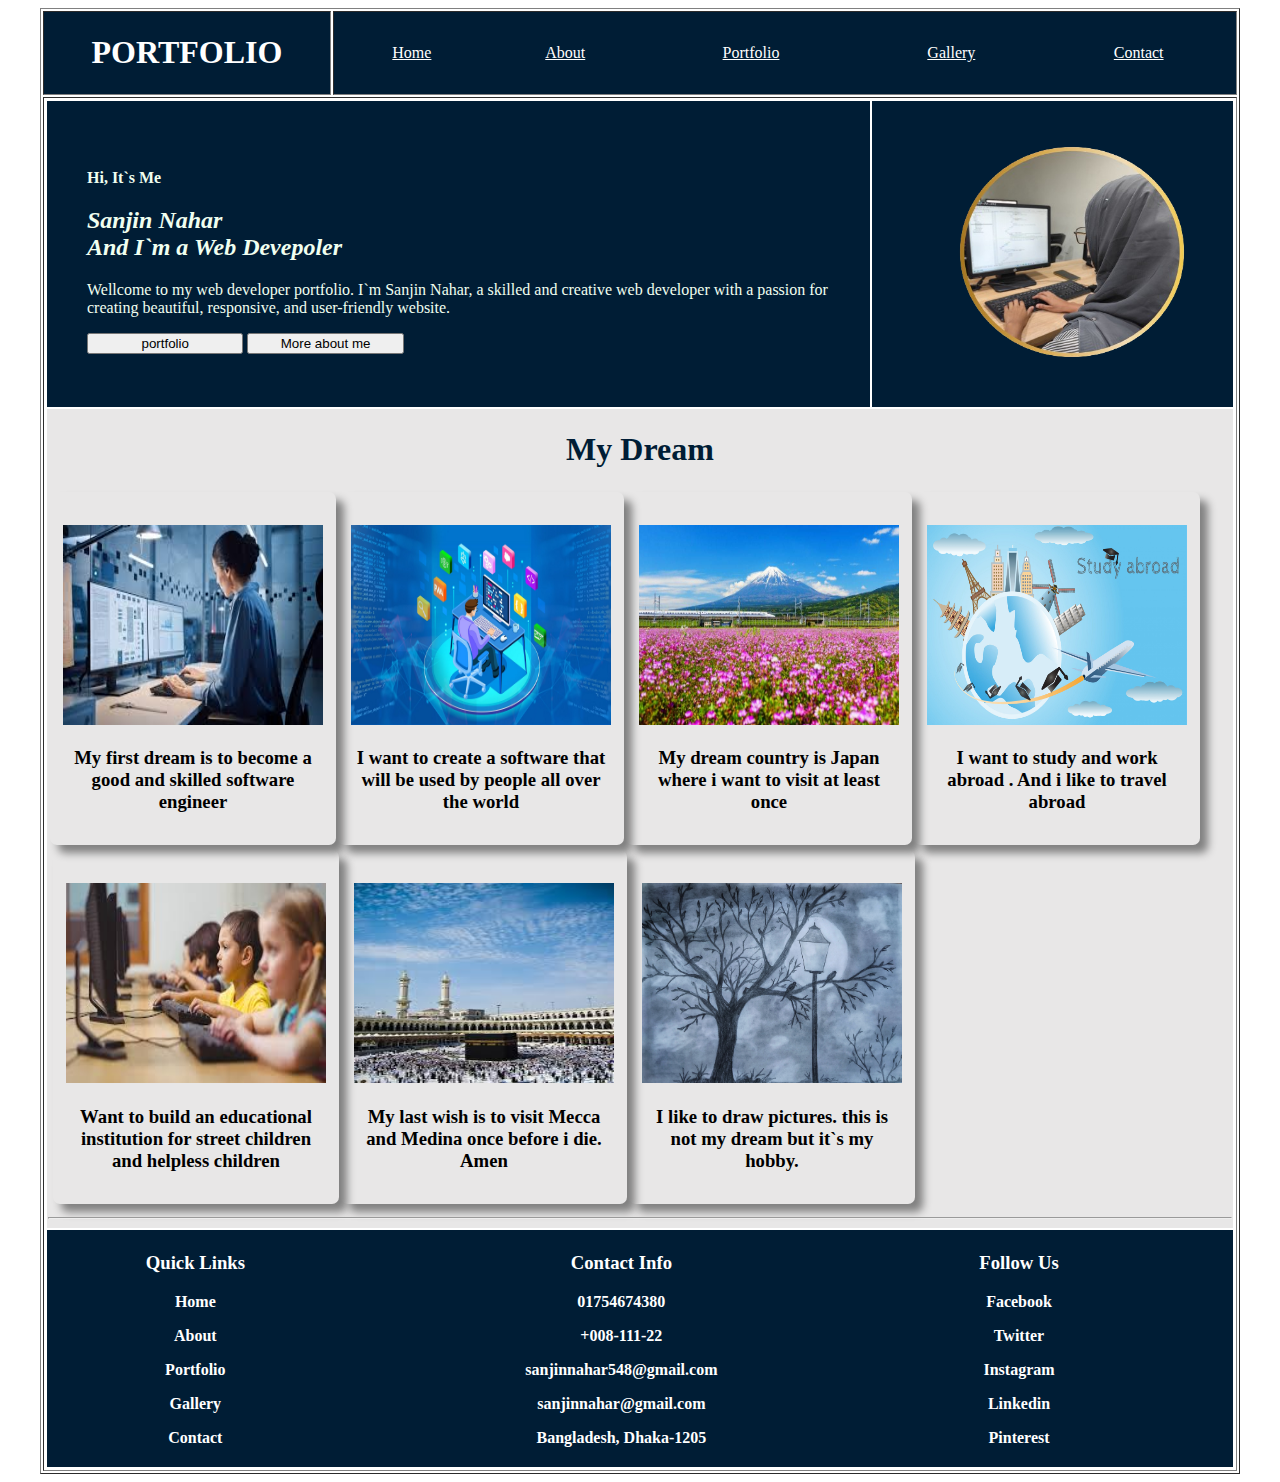
<file: index.html>
<!DOCTYPE html>
<html lang="en">
<head>
    <meta charset="UTF-8">
    <title>Personal Portfolio</title>
    <link rel="stylesheet" href="css/style.css">
</head>
<body>
    <table border="1" width="1200" align="center" >
        <tr>
            <td class="logo" height="50" width="300">
<!--                <img src="image/logo.png" height="70" width="200" alt=""/>-->
                <h1 align="center">PORTFOLIO</h1>
            </td>
            <td class="header-f">
                <table  width="900" >
                    <tr align="center">
                        <td height="40"><a href="index.html">Home</a></td>
                        <td height="40"><a href="about.html">About</a></td>
                        <td height="40"><a href="portfolio.html">Portfolio</a></td>
                        <td height="40"><a href="gallery.html">Gallery</a></td>
                        <td height="40"><a href="contact.html">Contact</a></td>
                    </tr>
                </table>
            </td>
        </tr>

        <tr>
            <td colspan="2" height="300" valign="top">
                <table  align="center">
                    <tr>
                        <td width="870" class="port">
                            <p><b>Hi, It`s Me</b>
                            <h2><i>Sanjin Nahar<br> And I`m a Web Devepoler</i></h2>
                            <p>Wellcome to my web developer portfolio. I`m Sanjin Nahar,
                                a skilled and creative web developer with a passion for creating beautiful,
                                responsive, and user-friendly website.</p>
                            <input class="button-1" type="button" value="portfolio" data-alignright="right"/>
                            <input class="button-1" type="button" value="More about me"/>
                        </td>

                        <td height="300" class="port">
                            <img src="image/blu.png" height="300" width="320" alt="logo"/>
                        </td>

                    <tr>
                        <td height="200" colspan="2" class="home-1">
                            <h1 class="h1-1" align="center">My Dream</h1>
                            <table>
                                <tr>
                                    <td class="dream-img">
                                        <table>
                                            <tr>
                                                <td >
                                                    <img src="image/soft.jpg" height="200" width="260" alt="/">
                                                    <h3>My first dream is to become a good and skilled software engineer</h3>
                                                </td>
                                            </tr>
                                        </table>
                                    </td>
                                    <td class="dream-img">
                                        <table>
                                            <tr>
                                                <td>
                                                    <img src="image/sofapp.jpg" height="200" width="260"  alt=""/>
                                                    <h3>I want to create a software that will be used by people all over the world</h3>
                                                </td>
                                            </tr>
                                        </table>
                                    </td>

                                    <td class="dream-img">
                                        <table>
                                            <tr>
                                                <td>
                                                    <img src="image/japan.jpg" height="200" width="260"  alt=""/>
                                                    <h3>My dream country is Japan where i want to visit at least once</h3>
                                                </td>
                                            </tr>
                                        </table>
                                    </td>

                                    <td class="dream-img">
                                        <table>
                                            <tr>
                                                <td>
                                                    <img src="image/dt.jpg" height="200" width="260"  alt=""/>
                                                    <h3>I want to study and work abroad . And i like to travel abroad </h3>
                                                </td>
                                            </tr>
                                        </table>
                                    </td>
                                </tr>
                                <tr>
                                    <td colspan="4" height="250">
                                        <table>
                                            <tr>
                                                <td class="dream-img">
                                                    <table>
                                                        <tr>
                                                            <td>
                                                                <img src="image/helpless.jpg" height="200" width="260" alt=""/>
                                                                <h3>Want to build an educational institution for street children and helpless children</h3>
                                                            </td>
                                                        </tr>
                                                    </table>
                                                </td>
                                                <td class="dream-img">
                                                    <table>
                                                        <tr>
                                                            <td>
                                                                <img src="image/kaba.jpg" height="200" width="260" alt=""/>
                                                                <h3>My last wish is to visit Mecca and Medina once before i die. Amen</h3>
                                                            </td>
                                                        </tr>
                                                    </table>
                                                </td>

                                                <td class="dream-img">
                                                    <table>
                                                        <tr>
                                                            <td >
                                                                <img src="image/snapseed-01.jpeg" height="200" width="260" alt=""/>
                                                                <h3>I like to draw pictures. this is not my dream but it`s my hobby.</h3>
                                                            </td>
                                                        </tr>
                                                    </table>
                                                </td>
                                            </tr>
                                        </table>
                                    </td>
                                </tr>
                            </table>
                    <hr/>

                    <tr>
                        <td height="200" colspan="2" class="footer">
                            <table width="1090">
                                <tr>
                                    <td align="center">
                                        <h3>Quick Links</h3>
                                        <p><b>Home</b></p>
                                        <p><b>About</b></p>
                                        <p><b>Portfolio</b></p>
                                        <p><b>Gallery</b></p>
                                        <p><b>Contact</b></p>

                                    </td>
                                    <td align="center">
                                        <h3>Contact Info</h3>
                                        <p><b>01754674380</b></p>
                                        <p><b>+008-111-22</b></p>
                                        <p><b>sanjinnahar548@gmail.com</b></p>
                                        <p><b>sanjinnahar@gmail.com</b></p>
                                        <p><b>Bangladesh, Dhaka-1205</b></p>
                                    </td>
                                    <td align="center">
                                        <h3>Follow Us</h3>
                                        <p><b>Facebook</b></p>
                                        <p><b>Twitter</b></p>
                                        <p><b>Instagram</b></p>
                                        <p><b>Linkedin</b></p>
                                        <p><b>Pinterest</b></p>
                                    </td>
                                </tr>
                            </table>
                        </td>
                    </tr>
                </table>
            </td>
        </tr>
            </td>
        </tr>
    </table>

</body>
</html>
</file>
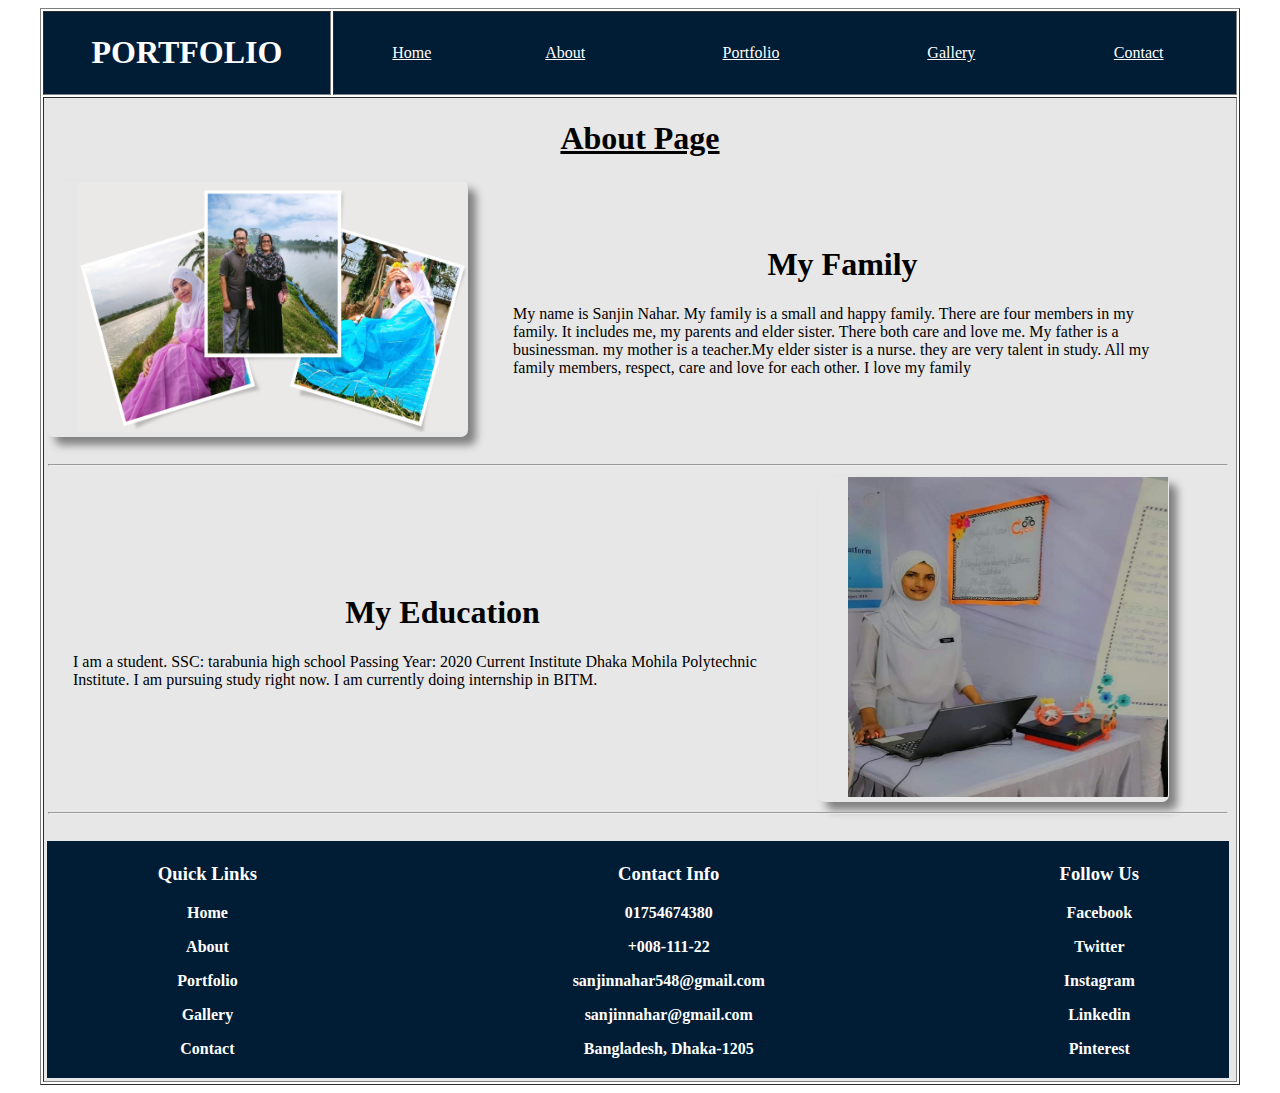
<file: about.html>
<!DOCTYPE html>
<html lang="en">
<head>
    <meta charset="UTF-8">
    <title>Personal Portfolio</title>
    <link rel="stylesheet" href="css/style.css">
</head>
<body>
<table border="1" width="1200" align="center" >
    <tr>
        <td class="logo" height="50" width="300">
            <!--                <img src="image/logo.png" height="70" width="200" alt=""/>-->
            <h1 align="center">PORTFOLIO</h1>
        </td>
        <td class="header-f">
            <table  width="900" >
                <tr align="center">
                    <td height="40"><a href="index.html">Home</a></td>
                    <td height="40"><a href="about.html">About</a></td>
                    <td height="40"><a href="portfolio.html">Portfolio</a></td>
                    <td height="40"><a href="gallery.html">Gallery</a></td>
                    <td height="40"><a href="contact.html">Contact</a></td>
                </tr>
            </table>
        </td>
    </tr>

    <tr>
        <td colspan="2" height="300" class="home-1">
            <h1 align="center" ><u>About Page</u></h1>
            <table width="1100">
                <tr>
                    <td class="about-img">
                        <img src="image/nis.png" height="250" width="390" alt=""/>
                    </td>
                    <td >
                        <table >
                            <tr >
                                <td width="700" class="about-p" >
                                    <h1 align="center">My Family</h1>
                                    <p>My name is Sanjin Nahar. My family is a small and happy family. There are four members in my family.
                                        It includes me, my parents and elder sister. There both care and love me.
                                        My father is a businessman. my mother is a teacher.My elder sister is a nurse.
                                        they are very talent in study. All my family members, respect, care and love for each other.
                                        I love my family</p>
                                </td>
                            </tr>
                        </table>
                    </td>
                <tr>
                    <td colspan="2" height="400">
                        <table >
                            <tr>
                                <hr/>

                                <td>
                                    <table >
                                        <tr >
                                            <td width="760" class="about-p2">
                                                <h1 align="center">My Education</h1>
                                                <p>I am a student.
                                                    SSC: tarabunia high school
                                                    Passing Year: 2020
                                                    Current Institute Dhaka Mohila Polytechnic Institute.
                                                    I am pursuing study right now.  I am currently doing internship in BITM.</p>
                                            </td>
                                        </tr>
                                    </table>
                                </td>

                                <td class="about-img2">
                                    <img src="image/img2.jpg" height="320" width="320" alt=""/>
                                </td>
                            </tr>
                        </table>

                        <hr/>

                <tr>
                    <td height="200" colspan="2" class="footer">
                        <table width="1180">
                            <tr>
                                <td align="center">
                                    <h3>Quick Links</h3>
                                    <p><b>Home</b></p>
                                    <p><b>About</b></p>
                                    <p><b>Portfolio</b></p>
                                    <p><b>Gallery</b></p>
                                    <p><b>Contact</b></p>

                                </td>
                                <td align="center">
                                    <h3>Contact Info</h3>
                                    <p><b>01754674380</b></p>
                                    <p><b>+008-111-22</b></p>
                                    <p><b>sanjinnahar548@gmail.com</b></p>
                                    <p><b>sanjinnahar@gmail.com</b></p>
                                    <p><b>Bangladesh, Dhaka-1205</b></p>
                                </td>
                                <td align="center">
                                    <h3>Follow Us</h3>
                                    <p><b>Facebook</b></p>
                                    <p><b>Twitter</b></p>
                                    <p><b>Instagram</b></p>
                                    <p><b>Linkedin</b></p>
                                    <p><b>Pinterest</b></p>
                                </td>
                            </tr>
                        </table>
                    </td>
                </tr>
            </table width="1000">
        </td>
    </tr>
                    </td>
                </tr>
                </tr>
            </table>

        </td>
    </tr>

</table>

</body>
</html>
</file>
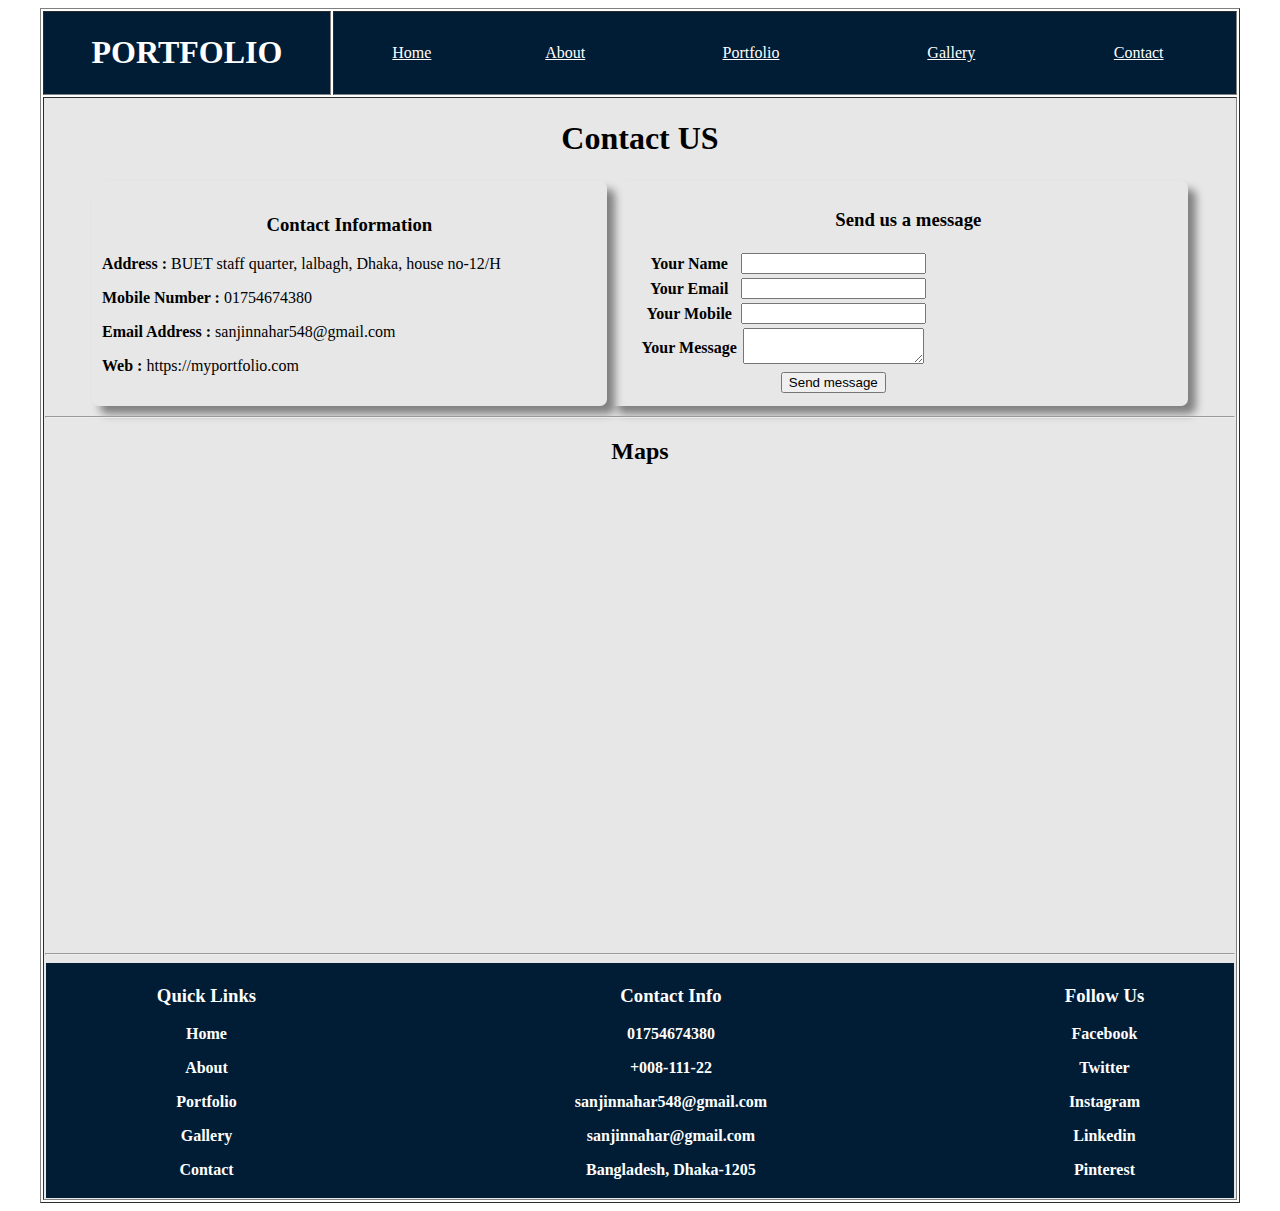
<file: contact.html>
<!DOCTYPE html>
<html lang="en">
<head>
    <meta charset="UTF-8">
    <title>Personal Portfolio</title>
    <link rel="stylesheet" href="css/style.css">
</head>
<body>
<table border="1" width="1200" align="center">
    <tr>
        <td class="logo"  height="50" width="300">
            <!--                <img src="image/logo.png" height="70" width="200" alt=""/>-->
            <h1 align="center">PORTFOLIO</h1>
        </td>
        <td class="header-f">
            <table  width="900" >
                <tr align="center">
                    <td height="40"><a href="index.html">Home</a></td>
                    <td height="40"><a href="about.html">About</a></td>
                    <td height="40"><a href="portfolio.html">Portfolio</a></td>
                    <td height="40"><a href="gallery.html">Gallery</a></td>
                    <td height="40"><a href="contact.html">Contact</a></td>
                </tr>
            </table>
        </td>
    </tr>

    <tr>
        <td colspan="2" height="300" valign="top" class="home-1" align="center"  >
            <h1 align="center">Contact US</h1>
            <table width="1100" >
                <tr>
                    <td class="contact-add"  >
                        <h3>Contact Information</h3>
                        <p align="left"><b>Address :</b> BUET staff quarter, lalbagh, Dhaka,
                             house no-12/H</p>
                        <p align="left"> <b>Mobile Number :</b> 01754674380</p>
                        <p align="left"> <b>Email Address :</b> sanjinnahar548@gmail.com</p>
                        <p align="left"><b>Web :</b> https://myportfolio.com</p>
                    </td>

                    <td class="contact-add2">
                        <h3>Send us a message</h3>
                        <table>
                            <tr>
                                <th>Your Name</th>
                                <td><input type="text"/></td>
                            </tr>

                            <tr>
                                <th>Your Email</th>
                                <td><input type="email"/></td>
                            </tr>

                            <tr>
                                <th>Your Mobile</th>
                                <td><input type="number"/></td>
                            </tr>

                            <tr>
                                <th>Your Message</th>
                                <td><textarea></textarea></td>
                            </tr>

                            <tr>
                                <th></th>
                                <td align="center"><input type="button" value="Send message"/></td>
                            </tr>
                        </table>
                    </td>
                </tr>
            </table>
            <hr/>
            <h2 align="center">Maps</h2>
            <table width="1170" align="center">
                <tr>
                    <td colspan="2">
                        <iframe src="https://www.google.com/maps/embed?pb=!1m16!1m12!1m3!1d7305.229374049436!2d90.3858971926475!3d23.725450064749516!2m3!1f0!2f0!3f0!3m2!1i1024!2i768!4f13.1!2m1!1sbuet!5e0!3m2!1sen!2sbd!4v1721060620697!5m2!1sen!2sbd"
                                width="1170" height="450" style="border:0;" allowfullscreen="" loading="lazy"
                                referrerpolicy="no-referrer-when-downgrade"></iframe>

                    </td>
                </tr>
            </table>

            <hr/>

            <table width="1188" class="footer">
                <tr>
                    <td align="center">
                        <h3>Quick Links</h3>
                        <p><b>Home</b></p>
                        <p><b>About</b></p>
                        <p><b>Portfolio</b></p>
                        <p><b>Gallery</b></p>
                        <p><b>Contact</b></p>

                    </td>
                    <td align="center">
                        <h3>Contact Info</h3>
                        <p><b>01754674380</b></p>
                        <p><b>+008-111-22</b></p>
                        <p><b>sanjinnahar548@gmail.com</b></p>
                        <p><b>sanjinnahar@gmail.com</b></p>
                        <p><b>Bangladesh, Dhaka-1205</b></p>
                    </td>
                    <td align="center">
                        <h3>Follow Us</h3>
                        <p><b>Facebook</b></p>
                        <p><b>Twitter</b></p>
                        <p><b>Instagram</b></p>
                        <p><b>Linkedin</b></p>
                        <p><b>Pinterest</b></p>
                    </td>
                </tr>
            </table>
        </td>
    </tr>

</table>


</body>
</html>
</file>
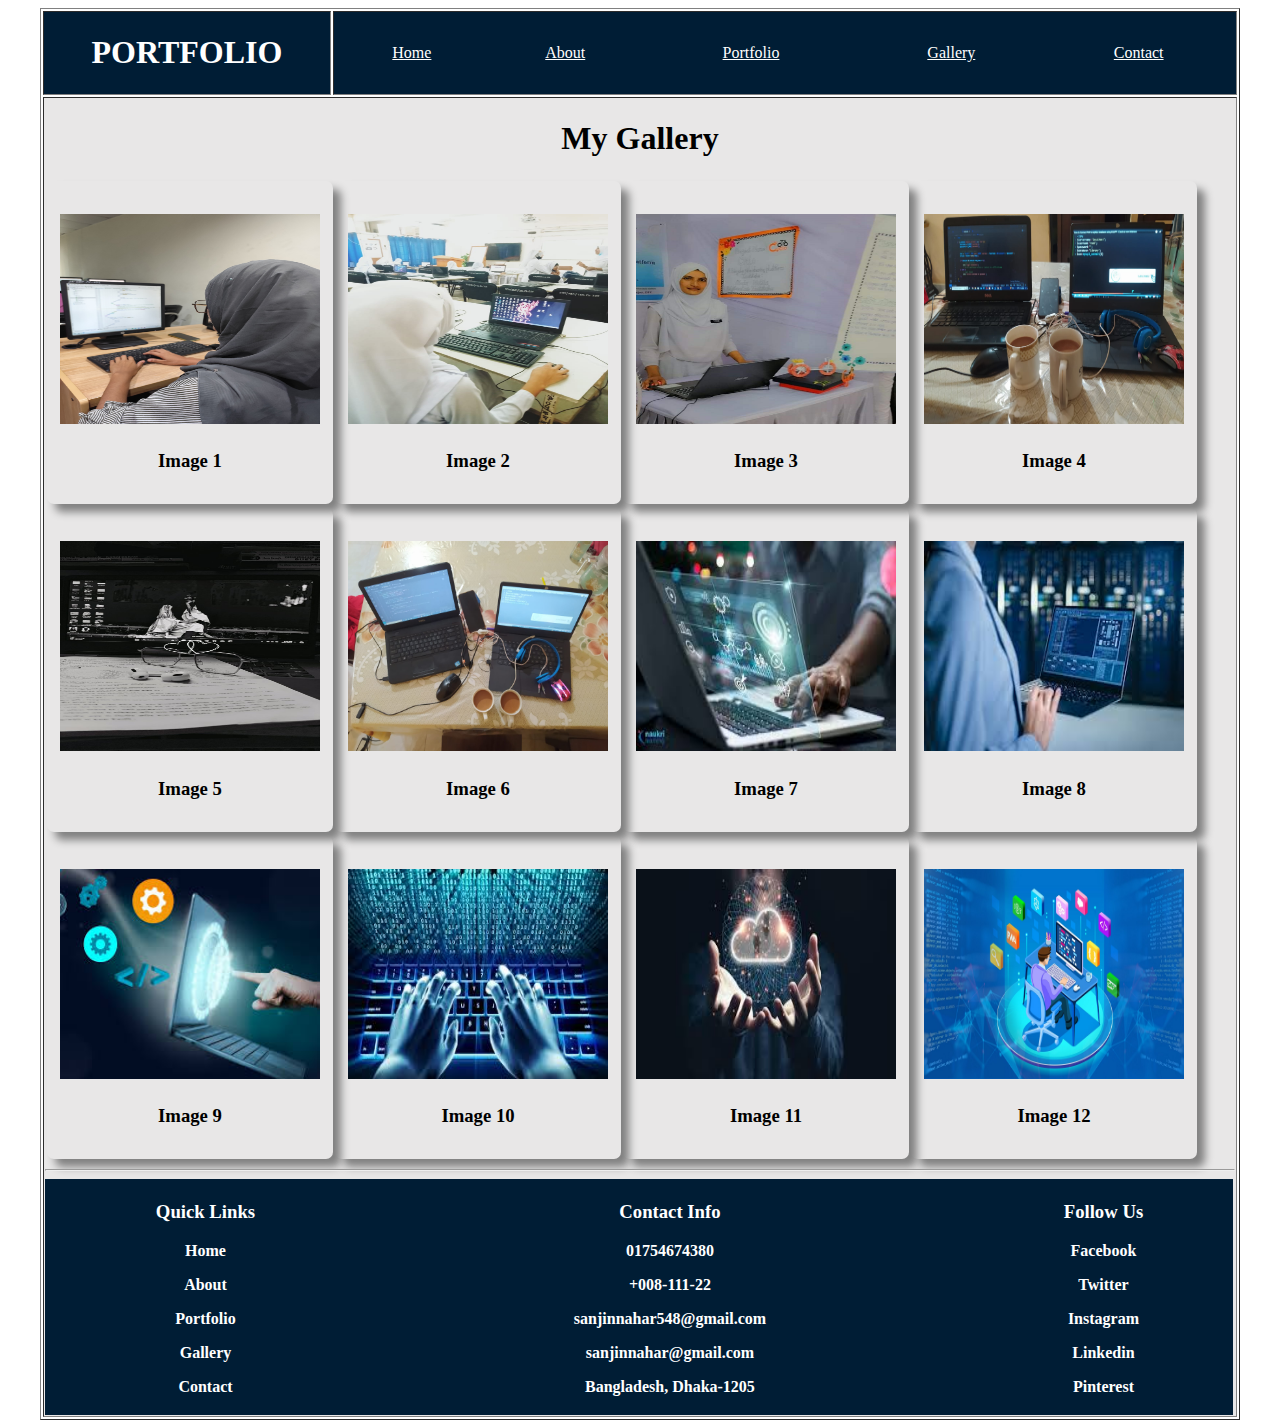
<file: gallery.html>
<!DOCTYPE html>
<html lang="en">
<head>
    <meta charset="UTF-8">
    <title>Personal Portfolio</title>
    <link rel="stylesheet" href="css/style.css">
</head>
<body>
<table border="1" width="1200" align="center">
    <tr>
        <td class="logo"  height="50" width="300">
            <!--                <img src="image/logo.png" height="70" width="200" alt=""/>-->
            <h1 align="center">PORTFOLIO</h1>
        </td>
        <td class="header-f">
            <table  width="900" >
                <tr align="center">
                    <td height="40"><a href="index.html">Home</a></td>
                    <td height="40"><a href="about.html">About</a></td>
                    <td height="40"><a href="portfolio.html">Portfolio</a></td>
                    <td height="40"><a href="gallery.html">Gallery</a></td>
                    <td height="40"><a href="contact.html">Contact</a></td>
                </tr>
            </table>
        </td>
    </tr>

    <tr class="home-1">
        <td colspan="2" height="300" valign="top">
            <h1 align="center">My Gallery</h1>
            <table  width="1000">
                <tr>
                    <td height="300" class="gallery-img">
                        <table>
                            <tr>
                                <td height="200" width="260">
                                    <img src="image/img16.jpg" height="210" width="260" alt=""/>
                                </td>
                                <tr>
                            <td align="center">
                                <h3>Image 1</h3>
                            </td>
                        </tr>
                            </tr>
                        </table>
                    </td>

                    <td  class="gallery-img">
                        <table>
                            <tr>
                                <td height="200" width="260">
                                    <img src="image/img20.jpg" height="210" width="260" alt=""/>
                                </td>
                                <tr>
                            <td align="center">
                                <h3>Image 2</h3>
                            </td>
                        </tr>
                            </tr>
                        </table>
                    </td>
                    <td  class="gallery-img">
                        <table>
                            <tr>
                                <td height="200" width="260">
                                    <img src="image/img2.jpg" height="210" width="260" alt=""/>
                                </td>
                            <tr>
                                <td align="center">
                                    <h3>Image 3</h3>
                                </td>
                            </tr>
                            </tr>
                        </table>
                    </td>

                    <td  class="gallery-img">
                        <table>
                            <tr>
                                <td height="200" width="260">
                                    <img src="image/img22.jpg" height="210" width="260" alt=""/>
                                </td>

                            <tr>
                                <td align="center">
                                    <h3>Image 4</h3>
                                </td>
                            </tr>
                            </tr>
                        </table>
                    </td>
                </tr>
            </table>

            <table  width="1000">
                <tr>
                    <td height="300"  class="gallery-img">
                        <table>
                            <tr>
                                <td height="200" width="260">
                                    <img src="image/img24.jpg" height="210" width="260" alt=""/>
                                </td>
                            <tr>
                                <td align="center">
                                    <h3>Image 5</h3>
                                </td>
                            </tr>
                            </tr>
                        </table>
                    </td>

                    <td  class="gallery-img">
                        <table>
                            <tr>
                                <td height="200" width="260">
                                    <img src="image/img21.jpg" height="210" width="260" alt=""/>
                                </td>
                            <tr>
                                <td align="center">
                                    <h3>Image 6</h3>
                                </td>
                            </tr>
                            </tr>
                        </table>
                    </td>
                    <td  class="gallery-img">
                        <table>
                            <tr>
                                <td height="200" width="260">
                                    <img src="image/img30.jpg" height="210" width="260" alt=""/>
                                </td>
                            <tr>
                                <td align="center">
                                    <h3>Image 7</h3>
                                </td>
                            </tr>
                            </tr>
                        </table>
                    </td>

                    <td  class="gallery-img">
                        <table>
                            <tr>
                                <td height="200" width="260">
                                    <img src="image/img18.jpg" height="210" width="260" alt=""/>
                                </td>

                            <tr>
                                <td align="center">
                                    <h3>Image 8</h3>
                                </td>
                            </tr>
                            </tr>
                        </table>
                    </td>
                </tr>
            </table>

            <table width="1000">
                <tr>
                    <td height="300"  class="gallery-img">
                        <table>
                            <tr>
                                <td height="200" width="260">
                                    <img src="image/imag26.jpg" height="210" width="260" alt=""/>
                                </td>
                            <tr>
                                <td align="center">
                                    <h3>Image 9</h3>
                                </td>
                            </tr>
                            </tr>
                        </table>
                    </td>

                    <td  class="gallery-img">
                        <table>
                            <tr>
                                <td height="200" width="260">
                                    <img src="image/img19.jpg" height="210" width="260" alt=""/>
                                </td>
                            <tr>
                                <td align="center">
                                    <h3>Image 10</h3>
                                </td>
                            </tr>
                            </tr>
                        </table>
                    </td>
                    <td  class="gallery-img">
                        <table>
                            <tr>
                                <td height="200" width="260">
                                    <img src="image/sofq.jpg" height="210" width="260" alt=""/>
                                </td>
                            <tr>
                                <td align="center">
                                    <h3>Image 11</h3>
                                </td>
                            </tr>
                            </tr>
                        </table>
                    </td>

                    <td  class="gallery-img">
                        <table>
                            <tr>
                                <td height="200" width="260">
                                    <img src="image/sofapp.jpg" height="210" width="260" alt=""/>
                                </td>

                            <tr>
                                <td align="center">
                                    <h3>Image 12</h3>
                                </td>
                            </tr>
                            </tr>
                        </table>
                    </td>
                </tr>

            </table>
            <hr/>

            <table width="1188" class="footer">
                <tr>
                    <td align="center">
                        <h3>Quick Links</h3>
                        <p><b>Home</b></p>
                        <p><b>About</b></p>
                        <p><b>Portfolio</b></p>
                        <p><b>Gallery</b></p>
                        <p><b>Contact</b></p>

                    </td>
                    <td align="center">
                        <h3>Contact Info</h3>
                        <p><b>01754674380</b></p>
                        <p><b>+008-111-22</b></p>
                        <p><b>sanjinnahar548@gmail.com</b></p>
                        <p><b>sanjinnahar@gmail.com</b></p>
                        <p><b>Bangladesh, Dhaka-1205</b></p>
                    </td>
                    <td align="center">
                        <h3>Follow Us</h3>
                        <p><b>Facebook</b></p>
                        <p><b>Twitter</b></p>
                        <p><b>Instagram</b></p>
                        <p><b>Linkedin</b></p>
                        <p><b>Pinterest</b></p>
                    </td>
                </tr>
            </table>
        </td>
</table>
</td>
</tr>
    </tr>
</table>

</body>
</html>
</file>
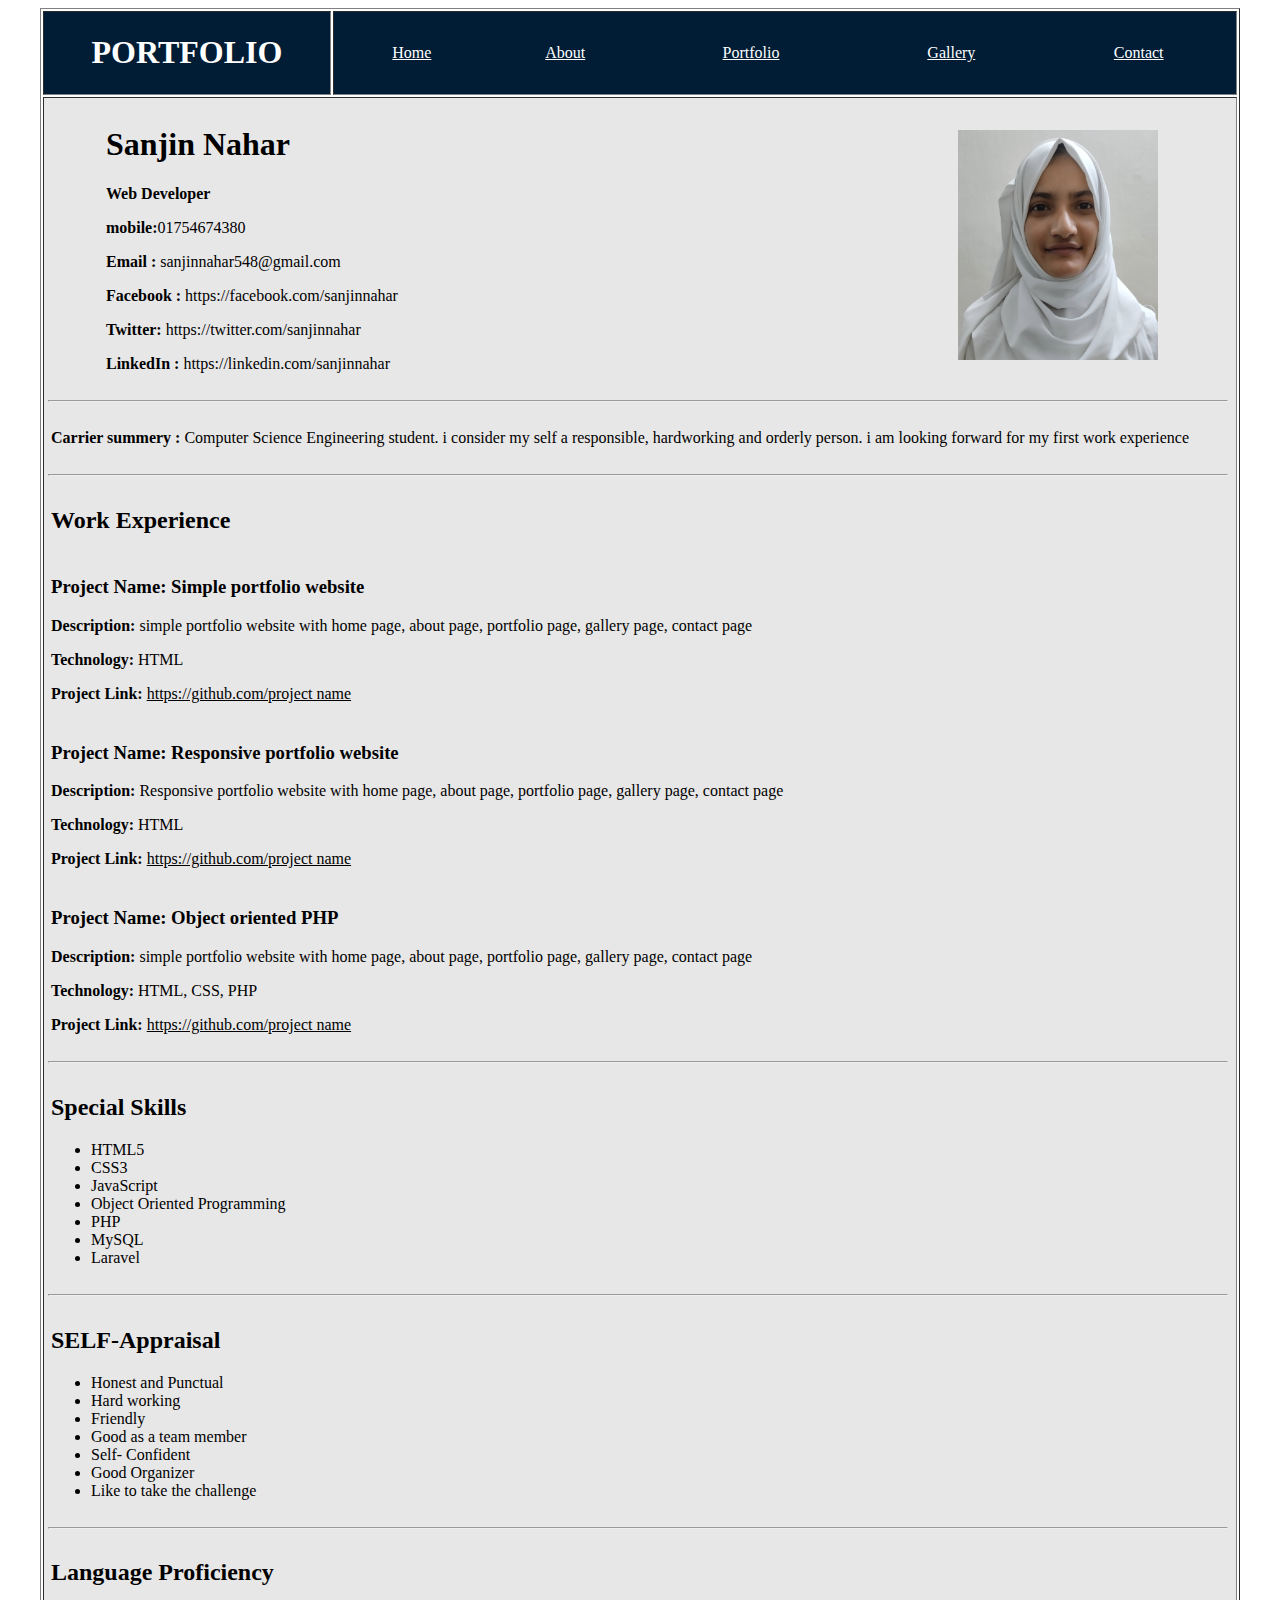
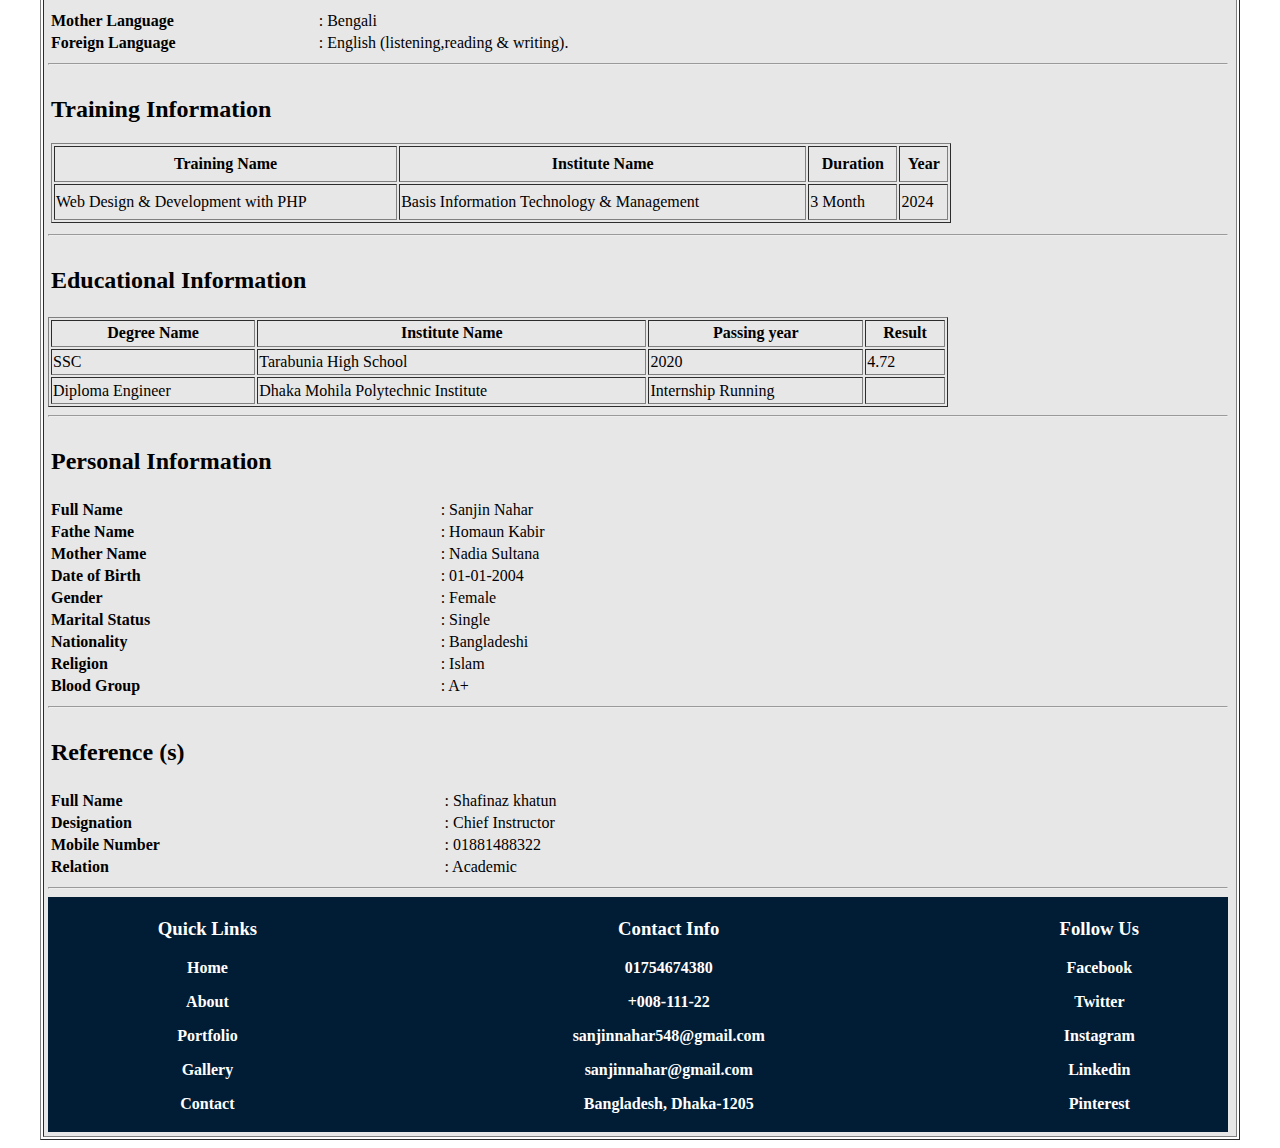
<file: portfolio.html>
<!DOCTYPE html>
<html lang="en">
<head>
    <meta charset="UTF-8">
    <title>Personal Portfolio</title>
    <link rel="stylesheet" href="css/style.css">
</head>
<body>
<table border="1" width="1200" align="center">
    <tr>
        <td class="logo" height="50" width="300">
            <!--                <img src="image/logo.png" height="70" width="200" alt=""/>-->
            <h1 align="center">PORTFOLIO</h1>
        </td>
        <td class="header-f">
            <table  width="900" >
                <tr align="center">
                    <td height="40"><a href="index.html">Home</a></td>
                    <td height="40"><a href="about.html">About</a></td>
                    <td height="40"><a href="portfolio.html">Portfolio</a></td>
                    <td height="40"><a href="gallery.html">Gallery</a></td>
                    <td height="40"><a href="contact.html">Contact</a></td>
                </tr>
            </table>
        </td>
    </tr>

    <tr class="home-1">
        <td colspan="2" height="300">
            <table>
                <tr>
                    <td>
                        <table width="1070" align="center">
                            <tr>
                                <td width="850" height="200" >
                                    <h1>Sanjin Nahar</h1>
                                    <p><b>Web Developer</b></p>
                                    <p><b>mobile:</b>01754674380</p>
                                    <p><b>Email :</b> sanjinnahar548@gmail.com</p>
                                    <p><b>Facebook :</b> https://facebook.com/sanjinnahar</p>
                                    <p><b>Twitter:</b> https://twitter.com/sanjinnahar</p>
                                    <p><b>LinkedIn :</b> https://linkedin.com/sanjinnahar</p>
                                </td>
                                <td>
                                    <img src="image/sanju.jpg" height="230" width="200" alt=""/>
                                </td>
                            </tr>
                        </table>
                        <hr/>

                        <table>
                            <tr>
                                <td>
                                    <p>
                                        <b>Carrier summery :</b> Computer Science Engineering student.
                                        i consider my self a responsible, hardworking and orderly person.
                                        i am looking forward for my first work experience
                                    </p>
                                </td>
                            </tr>
                        </table>
                        <hr/>

                        <table>
                            <tr>
                                <td>
                                    <h2> Work Experience </h2>
                                </td>
                            </tr>
                            <tr>
                                <td>
                                    <h3>Project Name: Simple portfolio website</h3>
                                    <p><b>Description:</b> simple portfolio website with home page, about page, portfolio page, gallery page, contact page</p>
                                    <p><b>Technology:</b> HTML</p>
                                    <p><b>Project Link:</b> <a  class="lin-2" href="" target="_blank">https://github.com/project name</a></p>
                                </td>
                            </tr>

                            <tr>
                                <td>
                                    <h3>Project Name: Responsive portfolio website</h3>
                                    <p><b>Description:</b> Responsive portfolio website with home page, about page, portfolio page, gallery page, contact page</p>
                                    <p><b>Technology:</b> HTML</p>
                                    <p><b>Project Link:</b> <a  class="lin-2" href="" target="_blank">https://github.com/project name</a></p>
                                </td>
                            </tr>

                            <tr>
                                <td>
                                    <h3>Project Name: Object oriented PHP</h3>
                                    <p><b>Description:</b> simple portfolio website with home page, about page, portfolio page, gallery page, contact page</p>
                                    <p><b>Technology:</b> HTML, CSS, PHP</p>
                                    <p><b>Project Link:</b> <a  class="lin-2" href="" target="_blank">https://github.com/project name</a></p>
                                </td>
                            </tr>
                        </table>
                        <hr/>
                        <table>
                            <tr>
                                <td>
                                    <h2> Special Skills</h2>
                                    <ul>
                                        <li>HTML5</li>
                                        <li>CSS3</li>
                                        <li>JavaScript</li>
                                        <li> Object Oriented Programming</li>
                                        <li> PHP </li>
                                        <li>MySQL</li>
                                        <li>Laravel</li>
                                    </ul>
                                </td>
                            </tr>
                        </table>
                        <hr/>
                        <table>
                            <tr>
                                <td>
                                    <h2>SELF-Appraisal</h2>
                                    <ul>
                                        <li>Honest and Punctual</li>
                                        <li>Hard working</li>
                                        <li>Friendly</li>
                                        <li> Good as a team member</li>
                                        <li> Self- Confident </li>
                                        <li>Good Organizer</li>
                                        <li>Like to take the challenge</li>
                                    </ul>
                                </td>
                            </tr>
                        </table>
                        <hr/>

                        <table>
                            <tr>
                                <td>
                                    <h2>Language Proficiency</h2>
                                </td>
                            </tr>
                        </table>
                        <table  width="800">
                            <tr>
                                <th align="left">Mother Language</th>
                                <td>:  Bengali</td>
                            </tr>

                            <tr>
                                <th align="left">Foreign Language</th>
                                <td>:  English (listening,reading & writing).</td>
                            </tr>
                        </table>

                        <hr/>

                        <table>
                            <tr>
                                <td>
                                    <h2> Training Information</h2>
                                    <table border="1" width="900" height="80">
                                        <tr>
                                            <th>Training Name</th>
                                            <th>Institute Name</th>
                                            <th>Duration </th>
                                            <th>Year </th>
                                        </tr>
                                        <tr>
                                            <td>Web Design & Development with PHP</td>
                                            <td>Basis Information Technology & Management</td>
                                            <td>3 Month</td>
                                            <td>2024</td>
                                        </tr>
                                    </table>
                                </td>
                            </tr>
                        </table>
                        <hr/>

                        <table>
                            <tr>
                                <td>
                                    <h2>Educational Information</h2>
                                </td>

                                <table border="1" width="900" height="90">
                                    <tr>
                                        <th>Degree Name</th>
                                        <th>Institute Name</th>
                                        <th>Passing year</th>
                                        <th>Result</th>
                                    </tr>
                                    <tr>
                                        <td>SSC</td>
                                        <td>Tarabunia High School</td>
                                        <td>2020</td>
                                        <td>4.72</td>
                                    </tr>
                                    <tr>
                                        <td>Diploma Engineer</td></td>
                                        <td>Dhaka Mohila Polytechnic Institute </td>
                                        <td>Internship Running</td>
                                        <td></td>
                                    </tr>
                                </table>
                                <hr/>
                                <table>
                                    <tr>
                                        <td>
                                            <h2>Personal Information</h2>
                                        </td>
                                    </tr>
                                </table>
                                <table  width="800">
                                    <tr>
                                        <th align="left">Full Name</th>
                                        <td>:  Sanjin Nahar</td>
                                    </tr>

                                    <tr>
                                        <th align="left">Fathe Name</th>
                                        <td>:  Homaun Kabir</td>
                                    </tr>

                                    <tr>
                                        <th align="left">Mother Name</th>
                                        <td>:  Nadia Sultana</td>
                                    </tr>

                                    <tr>
                                        <th align="left">Date of Birth</th>
                                        <td>:  01-01-2004</td>
                                    </tr>

                                    <tr>
                                        <th align="left">Gender</th>
                                        <td>:  Female</td>
                                    </tr>

                                    <tr>
                                        <th align="left">Marital Status</th>
                                        <td>:  Single</td>
                                    </tr>

                                    <tr>
                                        <th align="left">Nationality</th>
                                        <td>:  Bangladeshi</td>
                                    </tr>

                                    <tr>
                                        <th align="left">Religion</th>
                                        <td>:  Islam</td>
                                    </tr>

                                    <tr>
                                        <th align="left">Blood Group</th>
                                        <td>:  A+</td>
                                    </tr>
                                </table>
                                <hr/>

                                <table>
                                    <tr>
                                        <td>
                                            <h2>Reference (s)</h2>
                                        </td>
                                    </tr>
                                </table>
                                <table  width="800">
                                    <tr>
                                        <th align="left">Full Name</th>
                                        <td>:  Shafinaz khatun</td>
                                    </tr>

                                    <tr>
                                        <th align="left">Designation</th>
                                        <td>:  Chief Instructor</td>
                                    </tr>

                                    <tr>
                                        <th align="left">Mobile Number</th>
                                        <td>:  01881488322</td>
                                    </tr>

                                    <tr>
                                        <th align="left">Relation</th>
                                        <td>:  Academic</td>
                                    </tr>
                                </table>

                                <hr/>

                                <table width="1180" class="footer">
                                    <tr>
                                        <td align="center">
                                            <h3>Quick Links</h3>
                                            <p><b>Home</b></p>
                                            <p><b>About</b></p>
                                            <p><b>Portfolio</b></p>
                                            <p><b>Gallery</b></p>
                                            <p><b>Contact</b></p>

                                        </td>
                                        <td align="center">
                                            <h3>Contact Info</h3>
                                            <p><b>01754674380</b></p>
                                            <p><b>+008-111-22</b></p>
                                            <p><b>sanjinnahar548@gmail.com</b></p>
                                            <p><b>sanjinnahar@gmail.com</b></p>
                                            <p><b>Bangladesh, Dhaka-1205</b></p>
                                        </td>
                                        <td align="center">
                                            <h3>Follow Us</h3>
                                            <p><b>Facebook</b></p>
                                            <p><b>Twitter</b></p>
                                            <p><b>Instagram</b></p>
                                            <p><b>Linkedin</b></p>
                                            <p><b>Pinterest</b></p>
                                        </td>
                                    </tr>
                                </table>

                            </tr>
            </table>
        </td>
    </tr>
    </tr>
</table>

</body>
</html>
</file>
<file: css/style.css>
*
{
    box-sizing: border-box;
}
.logo
{
    background-color: #001d35;
    color: white;
}
.header-f
{
    background-color: #001d35;
}
a
{
    color: white;
}
.button-1
{
    height: 30%;
    width: 20%;
}
.home-1
{
    background-color: #e8e7e7;
}


.port
{
    background-color: #001d35;
    color: honeydew;
    padding-left: 40px;
}
/*.home-1*/
/*{*/
/*   background-color: #e0dddb;*/
/*}*/

.dream-img
{
    width: 260px;
    height: 200px;
    box-shadow: 8px 8px 8px gray;
    border-radius:7px;
    text-align: center;
    padding: 10px;
    padding-top: 30px;
}


.h1-1
{
    color: #001d35;

}

.footer
{
    background-color: #001d35;
    color: white;
}

.lin-2
{
    color: black;
}

.about-img
{
    width: 360px;
    height: 250px;
    box-shadow: 8px 8px 8px gray;
    border-radius:7px;
    padding-left: 30px;
}

.about-p{
   padding-left: 40px;
}

.about-p2 {
    padding-left: 20px;
}

.about-img2 {
    width: 300px;
    height: 320px;
    box-shadow: 8px 8px 8px gray;
    border-radius:7px;
    padding-left: 30px;
}

.gallery-img
{
    width: 260px;
    height: 200px;
    box-shadow: 8px 8px 8px gray;
    border-radius:7px;
    text-align: center;
    padding: 10px;
    padding-top: 30px;
}

.contact {
    width: 40%;
}

.contact2 {
    width: 60%;
}
.contact-add {

    width: 260px;
    height: 200px;
    box-shadow: 8px 8px 8px gray;
    border-radius:7px;
    text-align: center;
    padding: 10px;
}

.contact-add2 {

    width: 260px;
    height: 200px;
    box-shadow: 8px 8px 8px gray;
    border-radius:7px;
    text-align: center;
    padding: 10px;
    padding-left: 30px;
}
</file>
